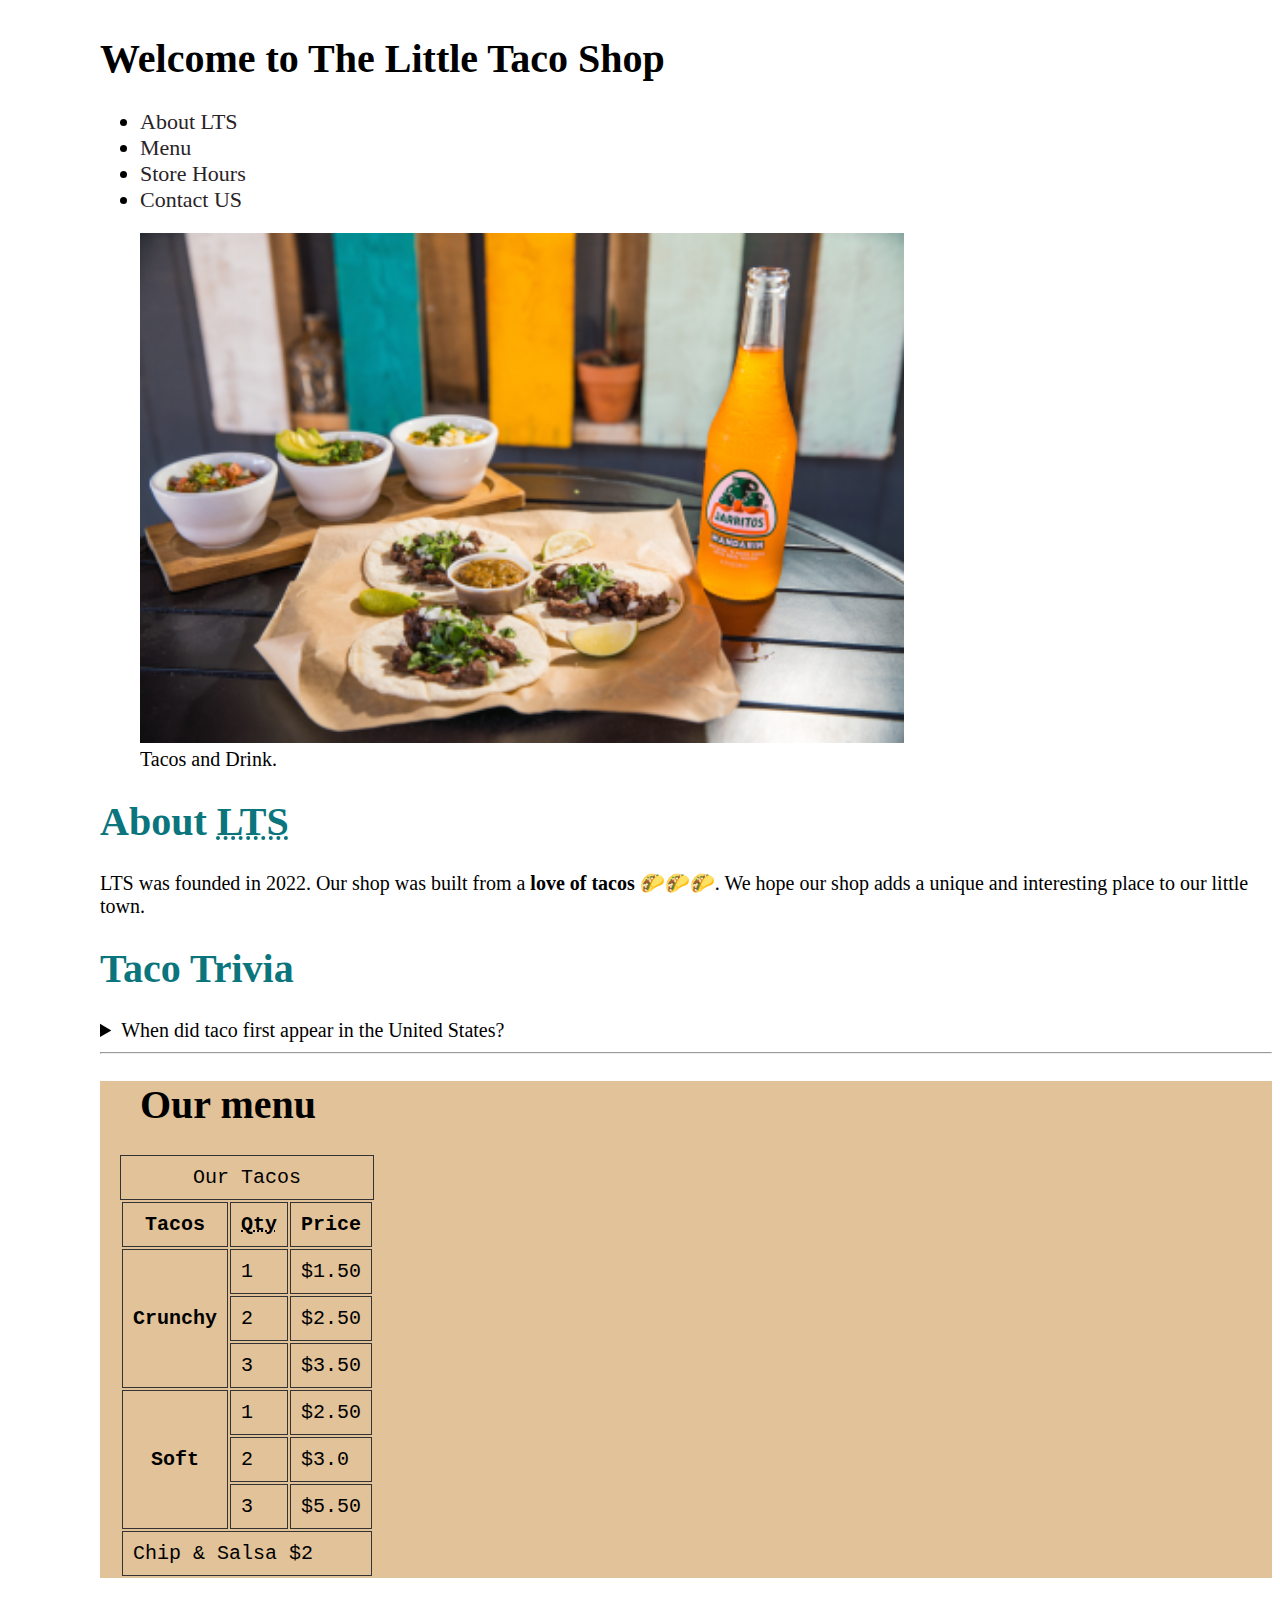
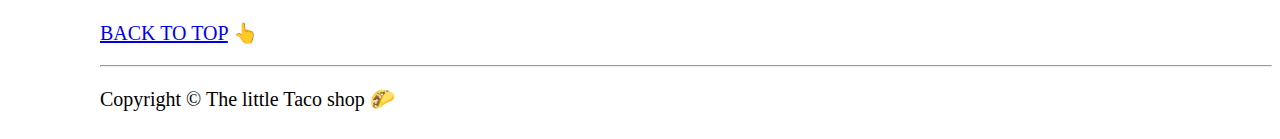
<file: index.html>
<!DOCTYPE html>
<html lang="en">
<head>
    <meta charset="UTF-8">
    <meta http-equiv="X-UA-Compatible" content="IE=edge">
    <meta name="viewport" content="width=device-width, initial-scale=1.0">
    <title>Taco shop</title>
    <link rel="stylesheet" href="style.css">
    
</head>
<body>
    
    <h1 class="head">Welcome to The Little Taco Shop</h1>

    <nav>
        <ul>
            <li>
                <a href="#about">About LTS</a>
            </li>
            <li>
                <a href="#menu">Menu</a>
            </li>
            <li>
                <a href="hours.html">Store Hours</a>
            </li>
            <li>
                <a href="contact.html">Contact US</a>
            </li>
        </ul>
    </nav>

    <figure>
    <img src="tacos_and_drink_400x267.png" alt="tacos">
    <figcaption>Tacos and Drink.</figcaption>
    </figure>

    <h1 id="about">About <abbr title="Little Taco shop"> LTS</abbr></h1>
    <p>
     LTS was founded in 2022. Our shop was built from a <strong>love of tacos</strong> 🌮🌮🌮. We hope our shop adds a unique and interesting place to our little town.
    </p>

    <h1 class="sick">Taco Trivia</h1>
    
    <aside>
        <details>
            <summary>When did taco first appear in the United States?</summary>
            <p>Juffery M. Pilhe taco historian and pr Lorem ipsum dolor sit amet consectetur adipisicing elit. <br>Maiores fugit sit, rerum sunt laborum cupiditate alias ipsum omnis? Rem qui, soluta alias enim <br>culpa asperiores esse officiis eaque corporis repellendus?</p>
        </details>
    </aside>

    <hr>

    <main>
    <h1 id="menu">Our menu</h1>
    
    <article>
    <table id="table">
        <caption>Our Tacos</caption>
        <thead>
            <tr>
                <th>Tacos</th>
                <th scope="col"><abbr title="Quantity">Qty</abbr></th>
                <th scope="col">Price</th>
            </tr>
        </thead>
        <tbody>
            <tr>
                <th scope="row" rowspan="3">Crunchy</th>
                <td>1</td>
                <td>$1.50</td>
            </tr>
            <tr>
                <td>2</td>
                <td>$2.50</td>
            </tr>
            <tr>
                <td>3</td>
                <td>$3.50</td>
            </tr>
            <tr>
                <th scope="row" rowspan="3">Soft</th>
                <td>1</td>
                <td>$2.50</td>
            </tr>
            <tr>
                <td>2</td>
                <td>$3.0</td>
            </tr>
            <tr>
                <td>3</td>
                <td>$5.50</td>
            </tr>
            
        </tbody>
        <tfoot>
            <tr>
                <td colspan="3">Chip & Salsa $2</td>
            </tr>
        </tfoot>
    </table>
</article>
</main>

<br>
<p class="top"><a href="#">BACK TO TOP</a> 👆</p>
<footer>

    <hr>
    <p class="foo">Copyright &copy; The little Taco shop 🌮</p>
</footer>

</body>
</html>
</file>
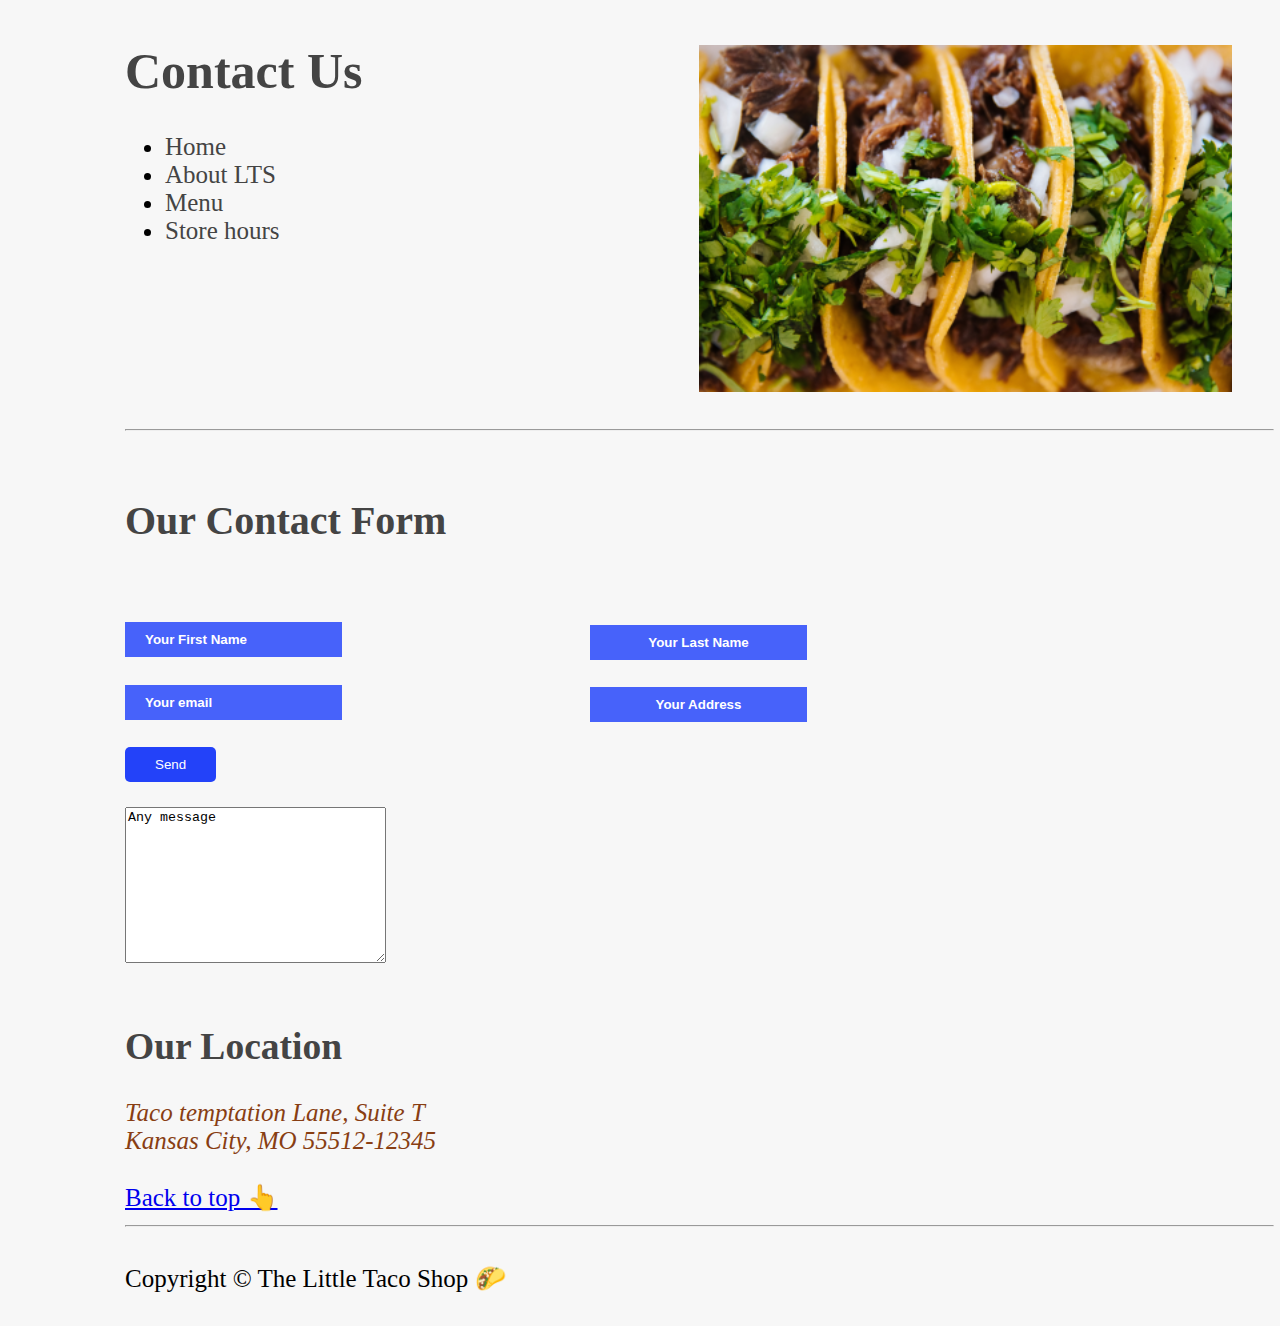
<file: contact.html>
<!DOCTYPE html>
<html lang="en">
<head>
    <meta charset="UTF-8">
    <meta http-equiv="X-UA-Compatible" content="IE=edge">
    <meta name="viewport" content="width=device-width, initial-scale=1.0">
    <link rel="stylesheet" href="contact.css">
    <title>Contact us</title>
</head>
<body>
    <header>

        <h1>Contact Us</h1>
        
        <nav>
            <ul>
                <li>
                    <a href="index.html">Home</a>
                </li>
                <li>
                    <a href="index.html#about">About LTS</a>
                </li>
                <li>
                    <a href="index.html#menu">Menu</a>
                </li>
                <li>
                    <a href="hours.html">Store hours</a>
                </li>
            </ul>
        </nav>

    </header>
    

        <figure>
        <img class="img" src="tacos_close_up_400x260.png" alt="taco">
       
        </figure>

    <hr>
    
    <main>
    <h4 class="heading">Our Contact Form</h4>
    
    <form action="">

    <p id="fname">
    <input type="text" name="name" id="fname" placeholder="Your First Name">
    </p>

    <p id="lname">
    <input type="text" name="name" id="lname" placeholder="Your Last Name">
    </p>

    <p id="email">
    <input type="email" name="email" id="email" placeholder="Your email">
    </p>

    <p id="address">
   
    <input type="address" name="address" id="address" placeholder="Your Address">
    </p>

    <p>
        <button type="send">Send</button>
    </p>

    <p id="message">
        <textarea name="message" id="message" cols="30" rows="10" placeholder="Any message for us">Any message</textarea>
    </p>
</form>

</main>

    <article>
        <h2>Our Location</h2>
        <address>Taco temptation Lane, Suite T<br>
            Kansas City, MO 55512-12345</address>
            <br>
            <a href="#">Back to top 👆</a>
    </article>
    <hr>

    <footer>
        <p>Copyright &copy; The Little Taco Shop 🌮</p>
    </footer>

    
</body>
</html>
</file>
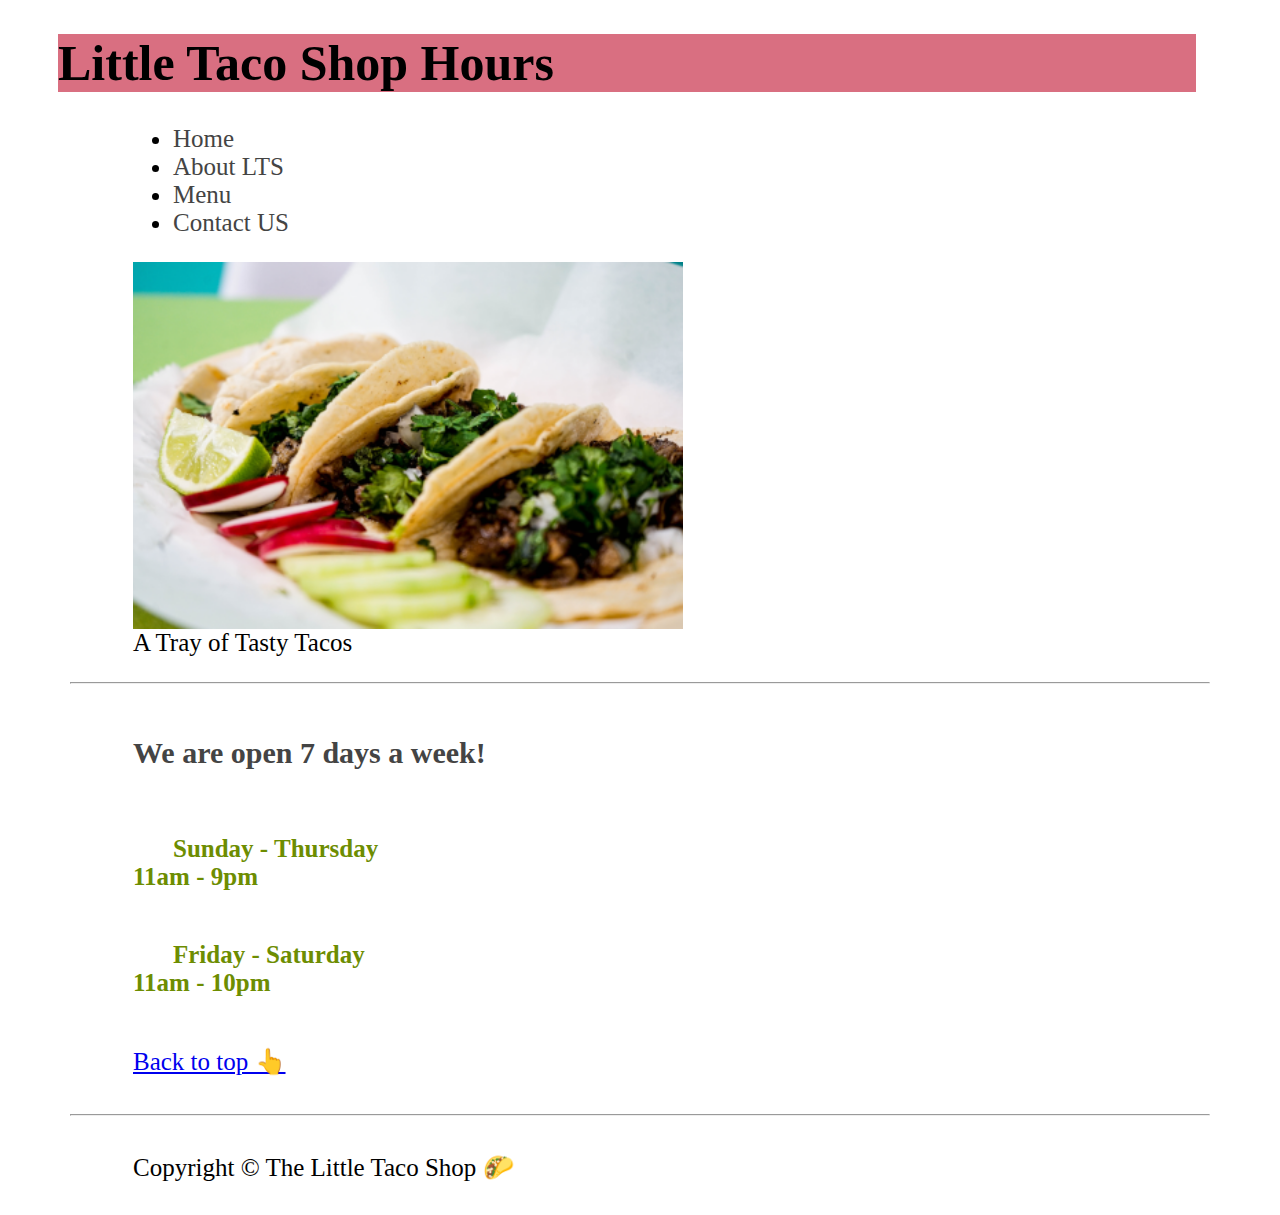
<file: hours.html>
<!DOCTYPE html>
<html lang="en">
<head>
    <meta charset="UTF-8">
    <meta http-equiv="X-UA-Compatible" content="IE=edge">
    <meta name="viewport" content="width=device-width, initial-scale=1.0">
    <link rel="stylesheet" href="hours.css">
    <title>Hours</title>
</head>
<body>
   
    <h1>Little Taco Shop Hours</h1>

    <nav>
        <ul>
            <li>
                <a href="index.html">Home</a>
            </li>
            <li>
                <a href="index.html#about">About LTS</a>
            </li>
            <li>
                <a href="index.html#menu">Menu</a>
            </li>
            <li>
                <a href="contact.html">Contact US</a>
            </li>
        </ul>
    </nav>
    
    <figure>
        <img src="tacos_tray_400x267.png" alt="">
        <figcaption>A Tray of Tasty Tacos</figcaption>
    </figure>

    <hr>
    <article>
        <h4>We are open 7 days a week!</h4>
    <dl>
        <dd>Sunday - Thursday</dd>
        <dt>11am - 9pm</dt>
    </dl>
    <dl>
        <dd>Friday - Saturday</dd>
        <dt>11am - 10pm</dt>
    </dl>

    <p><a href="#">Back to top 👆</a></p>

</article>

    <hr>
    <footer>
        <p>Copyright &copy; The Little Taco Shop 🌮</p>
    </footer>

</body>
</html>
</file>
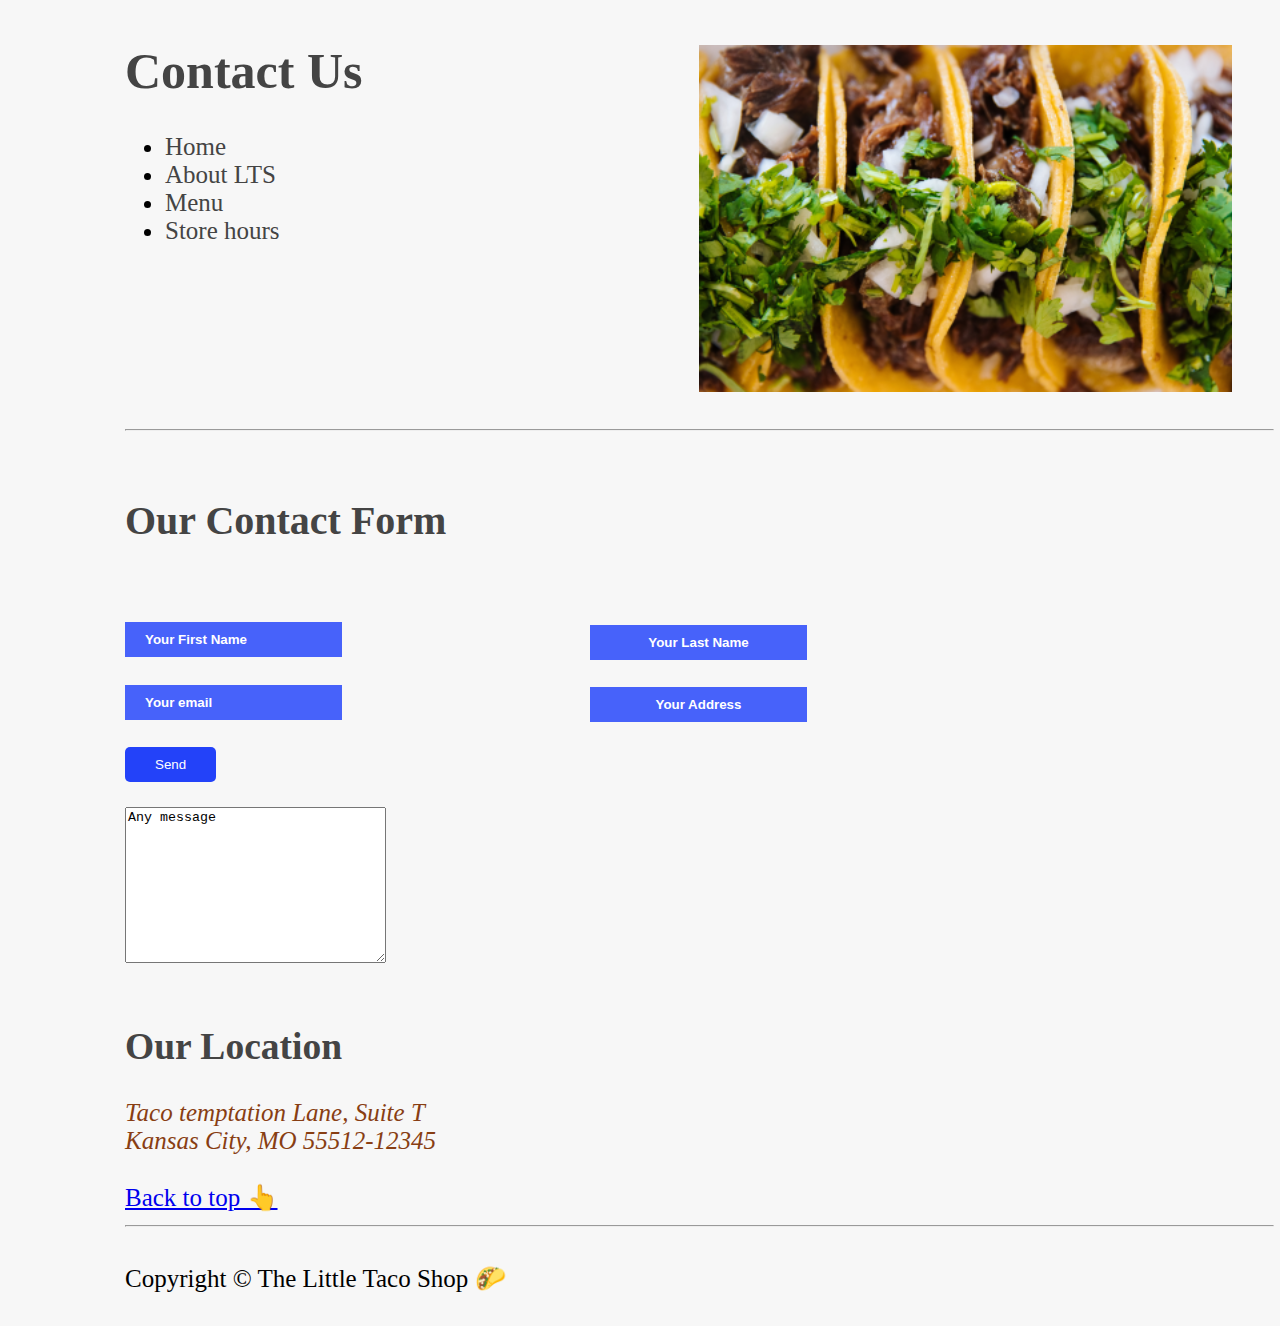
<file: html/contact.html>
<!DOCTYPE html>
<html lang="en">
<head>
    <meta charset="UTF-8">
    <meta http-equiv="X-UA-Compatible" content="IE=edge">
    <meta name="viewport" content="width=device-width, initial-scale=1.0">
    <link rel="stylesheet" href="../css/contact.css">
    <title>Contact us</title>
</head>
<body>
    <header>
        <h1>Contact Us</h1>
        
        <nav>
            <ul>
                <li>
                    <a href="taco.html">Home</a>
                </li>
                <li>
                    <a href="taco.html#about">About LTS</a>
                </li>
                <li>
                    <a href="taco.html#menu">Menu</a>
                </li>
                <li>
                    <a href="hours.html">Store hours</a>
                </li>
            </ul>
        </nav>

    </header>
    

        <figure>
        <img src="../img/tacos_close_up_400x260.png" alt="taco">
       
        </figure>

    <hr>
    
    <main>
    <h4 class="heading">Our Contact Form</h4>
    
    <form action="">

    <p id="fname">
    <input type="text" name="name" id="fname" placeholder="Your First Name">
    </p>

    <p id="lname">
    <input type="text" name="name" id="lname" placeholder="Your Last Name">
    </p>

    <p id="email">
    <input type="email" name="email" id="email" placeholder="Your email">
    </p>

    <p id="address">
   
    <input type="address" name="address" id="address" placeholder="Your Address">
    </p>

    <p>
        <button type="send">Send</button>
    </p>

    <p id="message">
        <textarea name="message" id="message" cols="30" rows="10" placeholder="Any message for us">Any message</textarea>
    </p>
</form>

</main>

    <article>
        <h2>Our Location</h2>
        <address>Taco temptation Lane, Suite T<br>
            Kansas City, MO 55512-12345</address>
            <br>
            <a href="#">Back to top 👆</a>
    </article>
    <hr>

    <footer>
        <p>Copyright &copy; The Little Taco Shop 🌮</p>
    </footer>

    
</body>
</html>
</file>
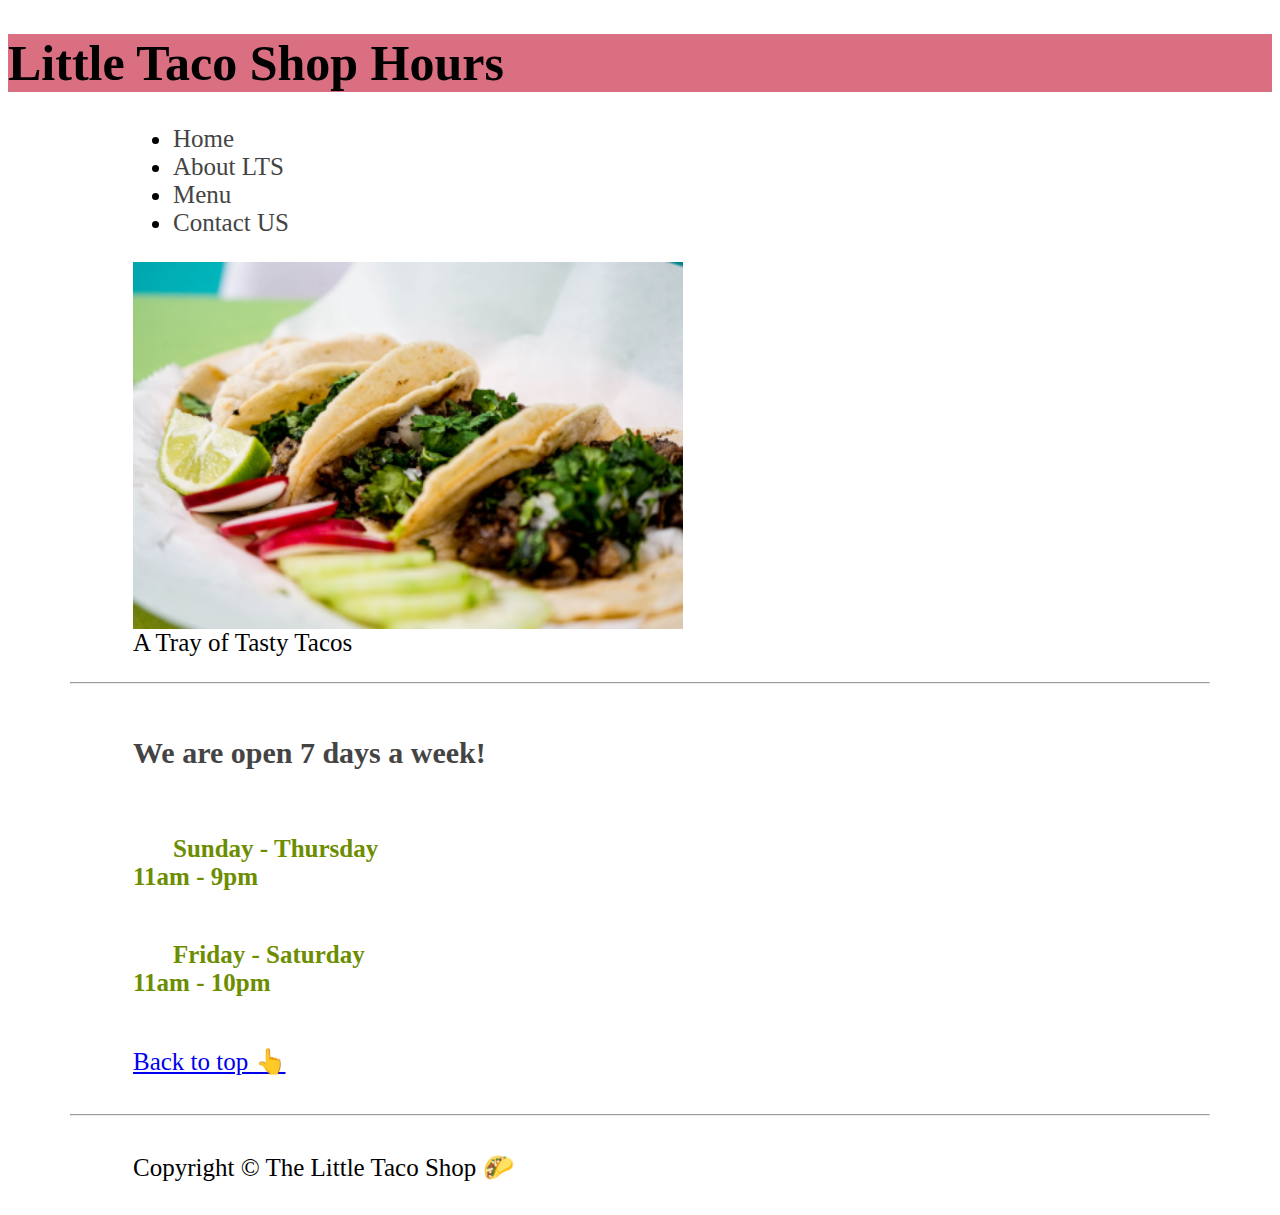
<file: html/hours.html>
<!DOCTYPE html>
<html lang="en">
<head>
    <meta charset="UTF-8">
    <meta http-equiv="X-UA-Compatible" content="IE=edge">
    <meta name="viewport" content="width=device-width, initial-scale=1.0">
    <link rel="stylesheet" href="../css/hours.css">
    <title>Hours</title>
</head>
<body>
   
        
    <h1>Little Taco Shop Hours</h1>

    <nav>
        <ul>
            <li>
                <a href="taco.html">Home</a>
            </li>
            <li>
                <a href="taco.html#about">About LTS</a>
            </li>
            <li>
                <a href="taco.html#menu">Menu</a>
            </li>
            <li>
                <a href="contact.html">Contact US</a>
            </li>
        </ul>
    </nav>
    
    <figure>
        <img src="../img/tacos_tray_400x267.png" alt="">
        <figcaption>A Tray of Tasty Tacos</figcaption>
    </figure>

    <hr>
    <article>
        <h4>We are open 7 days a week!</h4>
    <dl>
        <dd>Sunday - Thursday</dd>
        <dt>11am - 9pm</dt>
    </dl>
    <dl>
        <dd>Friday - Saturday</dd>
        <dt>11am - 10pm</dt>
    </dl>

    <p><a href="#">Back to top 👆</a></p>

</article>

    <hr>
    <footer>
        <p>Copyright &copy; The Little Taco Shop 🌮</p>
    </footer>

</body>
</html>
</file>
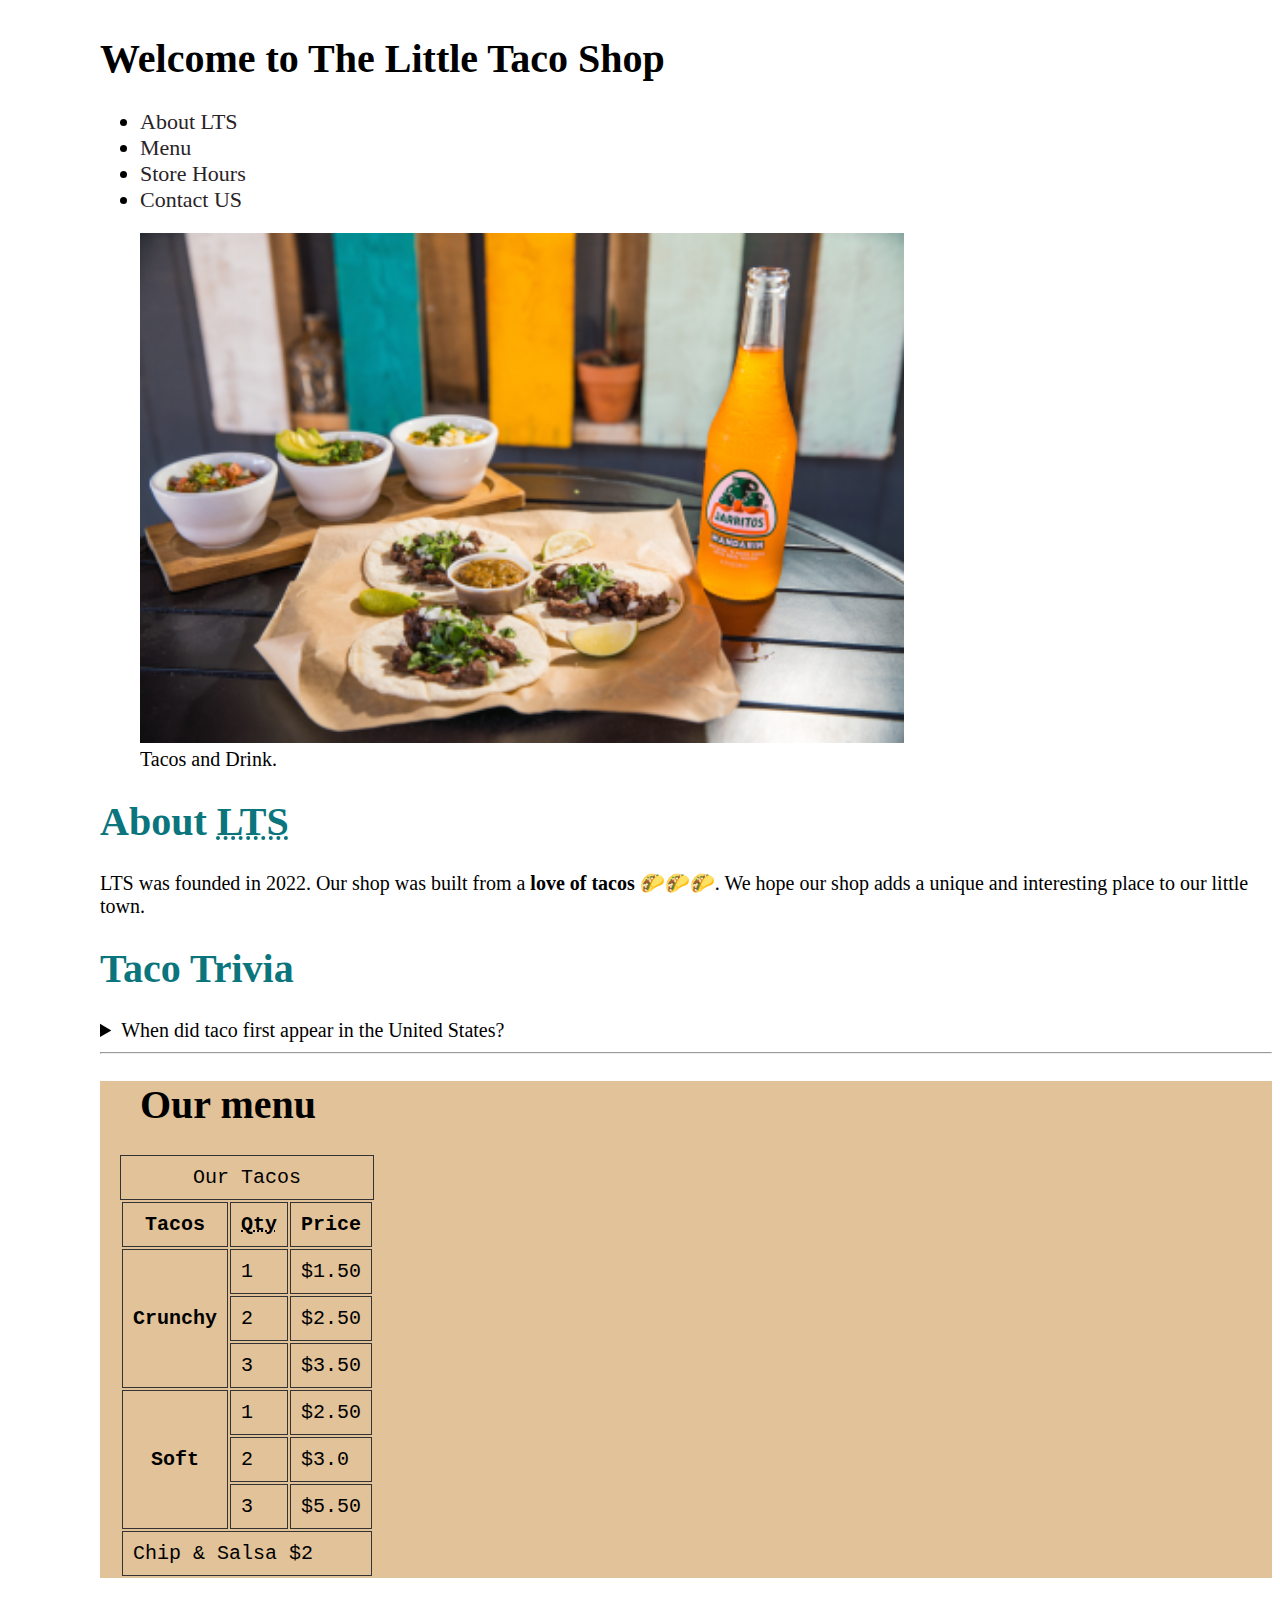
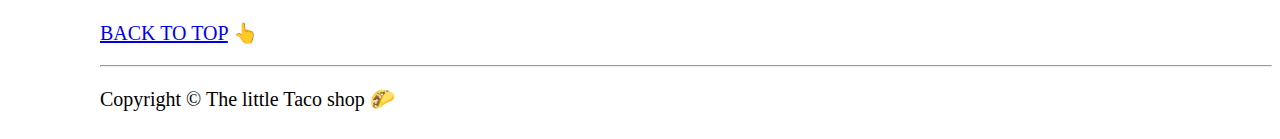
<file: html/taco.html>
<!DOCTYPE html>
<html lang="en">
<head>
    <meta charset="UTF-8">
    <meta http-equiv="X-UA-Compatible" content="IE=edge">
    <meta name="viewport" content="width=device-width, initial-scale=1.0">
    <title>Taco shop</title>
    <link rel="stylesheet" href="../css/taco.css">
    
</head>
<body>
    

    <h1 class="head">Welcome to The Little Taco Shop</h1>

    <nav>
        <ul>
            <li>
                <a href="#about">About LTS</a>
            </li>
            <li>
                <a href="#menu">Menu</a>
            </li>
            <li>
                <a href="hours.html">Store Hours</a>
            </li>
            <li>
                <a href="contact.html">Contact US</a>
            </li>
        </ul>
    </nav>

    <figure>
    <img src="../img/tacos_and_drink_400x267.png" alt="tacos">
    <figcaption>Tacos and Drink.</figcaption>
    </figure>

    <h1 id="about">About <abbr title="Little Taco shop"> LTS</abbr></h1>
    <p>
     LTS was founded in 2022. Our shop was built from a <strong>love of tacos</strong> 🌮🌮🌮. We hope our shop adds a unique and interesting place to our little town.
    </p>

    <h1 class="sick">Taco Trivia</h1>
    
    <aside>
        <details>
            <summary>When did taco first appear in the United States?</summary>
            <p>Juffery M. Pilhe taco historian and pr Lorem ipsum dolor sit amet consectetur adipisicing elit. <br>Maiores fugit sit, rerum sunt laborum cupiditate alias ipsum omnis? Rem qui, soluta alias enim <br>culpa asperiores esse officiis eaque corporis repellendus?</p>
        </details>
    </aside>

    <hr>

    <main>
    <h1 id="menu">Our menu</h1>
    
    <article>
    <table id="table">
        <caption>Our Tacos</caption>
        <thead>
            <tr>
                <th>Tacos</th>
                <th scope="col"><abbr title="Quantity">Qty</abbr></th>
                <th scope="col">Price</th>
            </tr>
        </thead>
        <tbody>
            <tr>
                <th scope="row" rowspan="3">Crunchy</th>
                <td>1</td>
                <td>$1.50</td>
            </tr>
            <tr>
                <td>2</td>
                <td>$2.50</td>
            </tr>
            <tr>
                <td>3</td>
                <td>$3.50</td>
            </tr>
            <tr>
                <th scope="row" rowspan="3">Soft</th>
                <td>1</td>
                <td>$2.50</td>
            </tr>
            <tr>
                <td>2</td>
                <td>$3.0</td>
            </tr>
            <tr>
                <td>3</td>
                <td>$5.50</td>
            </tr>
            
        </tbody>
        <tfoot>
            <tr>
                <td colspan="3">Chip & Salsa $2</td>
            </tr>
        </tfoot>
    </table>
</article>
</main>

<br>
<p class="top"><a href="#">BACK TO TOP</a> 👆</p>
<footer>

    <hr>
    <p>Copyright &copy; The little Taco shop 🌮</p>
</footer>

</body>
</html>
</file>
<file: style.css>
html{
    font-size: 20px;
    display: flex;
}

body{
    margin-left: 5em;
}



th, td, caption {
    border: 1px solid #333;
    font-family: 'Courier New', Courier, monospace;
    border-collapse: separate;
    padding: 0.5rem;
   
}

table{
    margin-left: 1em;
}

#menu{
    margin-left: 1em;
}

fieldset{
    margin-right: 10%;
    margin-left: 10%;
}

img{
    width: 70%;
}

nav ul li{
    text-decoration: none;
    font-size: 22px;
   
}

nav ul li a{
    text-decoration: none;
    color: rgb(41, 35, 39);
}

nav ul li a:hover{
   color: rgb(119, 111, 4);

}

#about,.sick{
    color: rgb(10, 117, 124);
}


main, #table{
    background-color: rgb(226, 194, 152);
}

.top{
    font-size: 20px;
}


@media all and (max-width: 600px){
    fieldset,figure,h1,p,aside,article{
        float: left;
        width: 100%;
        margin: 0;
        margin: 0.5em 0.5em 0.5em 0;
    }
    nav ul li{
        text-decoration: none;
        font-size: 20px;
       
    }

    p{
        font-size: 15px;
        margin-top: 2%;
    }

    #about,.sick{
        font-size: 35px;
    }

    #menu{
        width: 80%;
        margin-right: 0;
        padding-right: 0;
        margin-left: 0.5em;
    }

    fieldset{
        padding: 0;
        padding-left: 1%;
    }
    .top,.foo{
        margin-left: 1em;
    }

    img{
        width: 90%;
    }

    body{
        
        margin: 0;
        margin-left: 1em;
    }

    hr{
        width: 90%;
    }
    
}
</file>
<file: contact.css>
body{
    display: flex;
    flex-direction: column;
    font-size: 25px;
    margin-left: 5em;
    background-color: rgb(247, 247, 247);
}

main,article{
    display: flex;
    flex-direction: column;
   
}

figure img{
    margin-top: -10em;
   float: right;
   width: 50%;
}

h1{
    font-size: 50px;
    
}

nav ul li a{
    text-decoration: none;
    color: rgb(68, 68, 68);
}

nav ul li a:hover{
    color: rgb(119, 111, 4);
}

hr{
    width: 100%;
   
    
}

.heading{
    font-size: 40px;
    font-weight: bolder;
    color: rgb(35, 60, 245);
}

main #lname{
    text-align: center;
    margin-top: -2.3em;
    color: rgb(35, 66, 249);
}

main #address{
    text-align: center;
    margin-top: -2.3em;
    color: rgb(35, 66, 249);
   
}

main p input,button{
    padding: 10px;
    background-color: rgb(71, 98, 250);
    border: none;
    padding-left: 20px;
    padding-right: 20px;
}

main p button{
    background-color: rgb(35, 66, 249);
    color: white;
    padding-left: 30px;
    padding-right: 30px;
    border-radius: 5px;
}

button:hover{
    background-color: rgb(53, 71, 170);
}

::placeholder {
    color: white;
    font-weight: bolder;
}

address{
    color: rgb(136, 62, 19);
}

h1,h2,.heading{
    color: rgb(68, 68, 68);
}

input:focus, textarea:focus{
    outline: 2px solid whitesmoke;
}


@media all and (max-width: 600px){
    h1,nav, figure img,main form,article,footer{
        float: left;
        width: 100%;
        margin: 0;
        
        
    }

    #fname,#lname{
        float: left;
        width: 80%;
        margin: 0;
    }

    #email,#address{
        float: left;
        width: 80%;
        margin: 0;
        margin-top: 2em;
    }

    address{
        font-size: 20px;
    }

    .img{
        width: 320px;
    }

    button{
        float: left;
        width: 30%;
        margin-top: 2em;
    }

    #message{
        float: left;
        width: 80%;
        margin-top: 2em;
    }

    hr{
        width: 80%;
    }

    h1{
        margin-left: 1em;
        width: 80%;
    }

    main{
        margin-left: 1em;
    }

    h4{
        margin-bottom: 2em;
    }

    article{
        margin-left: 1em;
    }

    nav ul li{
        margin-left: 1em;
        width: 70%;
        margin-right: 0;
        font-size: 20px;
    }
   

    article h2,address,a{
        width: 70%;
        margin-right: 0;
    }

    article{
        width: 80%;
        margin-right: 0;
    
    }
    footer{
        font-size: 20px;
        margin-left: 1.5em;   
        width: 70%;
        margin-right: 0;
    }

    

    

   html{
    margin-left: 0;
    margin: 0;
    margin-right: 0;
   }

    body{
        margin-left: 0;
        margin: 0;
        margin-right: 0;
    }

}
</file>
<file: hours.css>
body{
    font-size: 25px;
    
}

h1{
    width: 90%;
    background-color: rgb(217, 111, 129);
    margin-left: 1em;
}

h4{
    font-size: 30px;
    color: rgb(68, 68, 68);
}

nav ul,figure,article,footer{
    display: flex;
    flex-direction: column;
    margin-left: 5em;
}

hr{
    width: 90%;
}

nav ul li a{
    text-decoration: none;
    color: rgb(68, 68, 68);
}


nav ul li a:hover{
   color: rgb(119, 111, 4);
    width: 10%;
}

img{
    width: 50%;
}

dl{
    color: rgb(109, 141, 1);
    font-weight: bolder;
}

@media all and (max-width: 600px){

    nav ul,figure,article,footer{
        float: left;
        width: 80%;
        margin: 0;
        margin-right: 0;
    }

    dl,figcaption,p{
        font-size: 18px;
    }

    h1{
        font-size: 45px;
        width: 90%;
        margin-left: 0.5em;
    }
    
    nav ul li {
        font-size: 20px;
    }

    img{
        width: 340px;
        margin-top: 2em;
        margin-left: 0.7em;
    }

    figcaption{
        margin-top: 1em;
        margin-left: 1em;
    }

    article{
        margin-left: 1em;
    }

    footer{
        margin-left: 1em;
    }

}
</file>
<file: css/contact.css>
body{
    display: flex;
    flex-direction: column;
    font-size: 25px;
    margin-left: 5em;
    background-color: rgb(247, 247, 247);
}

main,article{
    display: flex;
    flex-direction: column;
   
}

figure img{
    margin-top: -10em;
   float: right;
   width: 50%;
}

h1{
    font-size: 50px;
    
}

nav ul li a{
    text-decoration: none;
    color: rgb(68, 68, 68);
}

nav ul li a:hover{
    color: rgb(119, 111, 4);
}

hr{
    width: 100%;
   
    
}

.heading{
    font-size: 40px;
    font-weight: bolder;
    color: rgb(35, 60, 245);
}

main #lname{
    text-align: center;
    margin-top: -2.3em;
    color: rgb(35, 66, 249);
}

main #address{
    text-align: center;
    margin-top: -2.3em;
    color: rgb(35, 66, 249);
   
}

main p input,button{
    padding: 10px;
    background-color: rgb(71, 98, 250);
    border: none;
    padding-left: 20px;
    padding-right: 20px;
}

main p button{
    background-color: rgb(35, 66, 249);
    color: white;
    padding-left: 30px;
    padding-right: 30px;
    border-radius: 5px;
}

button:hover{
    background-color: rgb(53, 71, 170);
}

::placeholder {
    color: white;
    font-weight: bolder;
}

address{
    color: rgb(136, 62, 19);
}

h1,h2,.heading{
    color: rgb(68, 68, 68);
}

input:focus, textarea:focus{
    outline: 2px solid whitesmoke;
}


@media all and (max-width: 600px){
    h1,nav, figure img,main form,article,footer{
        float: left;
        width: 100%;
        margin: 0;
        
        
    }

    #fname,#lname{
        float: left;
        width: 80%;
        margin: 0;
    }

    #email,#address{
        float: left;
        width: 80%;
        margin: 0;
        margin-top: 2em;
    }

    button{
        float: left;
        width: 30%;
        margin-top: 2em;
    }

    #message{
        float: left;
        width: 80%;
        margin-top: 2em;
    }

    hr{
        width: 80%;
    }

    h1{
        margin-left: 1em;
        width: 70%;
    }

    main{
        margin-left: 1em;
    }

    h4{
        margin-bottom: 2em;
    }

    article{
        margin-left: 1em;
    }

    nav ul li{
        margin-left: 1em;
        width: 70%;
        margin-right: 0;
    }
   

    article h2,address,a{
        width: 70%;
        margin-right: 0;
    }

    article{
        width: 80%;
        margin-right: 0;
    
    }
    footer{
        font-size: 20px;
        margin-left: 1em;   
        width: 70%;
        margin-right: 0;
    }

    

   html{
    margin-left: 0;
    margin: 0;
    margin-right: 0;
   }

    body{
        margin-left: 0;
        margin: 0;
        margin-right: 0;
    }

}
</file>
<file: css/hours.css>
body{
    font-size: 25px;
    
}

h1{
    background-color: rgb(217, 111, 129);
}

h4{
    font-size: 30px;
    color: rgb(68, 68, 68);
}

nav ul,figure,article,footer{
    display: flex;
    flex-direction: column;
    margin-left: 5em;
}

hr{
    width: 90%;
}

nav ul li a{
    text-decoration: none;
    color: rgb(68, 68, 68);
}


nav ul li a:hover{
   color: rgb(119, 111, 4);
    width: 10%;
}

img{
    width: 50%;
}

dl{
    color: rgb(109, 141, 1);
    font-weight: bolder;
}

@media all and (max-width: 600px){

    nav ul,figure,article,footer{
        float: left;
        width: 80%;
        margin: 0;
        margin-right: 0;
    }

    dl,figcaption,p{
        font-size: 18px;
    }

    h1{
        font-size: 45px;
        width: 90%;
        margin-left: 0.5em;
    }

    img{
        width: 100%;
        margin-top: 2em;
        margin-left: 1em;
    }

    figcaption{
        margin-top: 1em;
        margin-left: 1em;
    }

    article{
        margin-left: 1em;
    }

    footer{
        margin-left: 1em;
    }

}
</file>
<file: css/taco.css>
html{
    font-size: 20px;
    display: flex;
}

body{
    margin-left: 5em;
}



th, td, caption {
    border: 1px solid #333;
    font-family: 'Courier New', Courier, monospace;
    border-collapse: separate;
    padding: 0.5rem;
   
}

table{
    margin-left: 1em;
}

#menu{
    margin-left: 1em;
}

fieldset{
    margin-right: 10%;
    margin-left: 10%;
}

img{
    width: 70%;
}

nav ul li{
    text-decoration: none;
    font-size: 22px;
   
}

nav ul li a{
    text-decoration: none;
    color: rgb(41, 35, 39);
}

nav ul li a:hover{
   color: rgb(119, 111, 4);

}

#about,.sick{
    color: rgb(10, 117, 124);
}


main, #table{
    background-color: rgb(226, 194, 152);
}

.top{
    font-size: 20px;
}


@media all and (max-width: 600px){
    fieldset,figure,h1,p,aside,article{
        float: left;
        width: 100%;
        margin: 0;
        margin: 0.5em 0.5em 0.5em 0;
    }
    p{
        font-size: 15px;
        margin-top: 2%;
    }

    #menu{
        width: 50%;
        margin-right: 0;
        padding-right: 0;
    }

    fieldset{
        padding: 0;
        padding-left: 1%;
    }

    img{
        width: 80%;
    }

    body{
        
        margin: 0;
        margin-left: 1em;
    }

    hr{
        width: 90%;
    }
    
}
</file>
